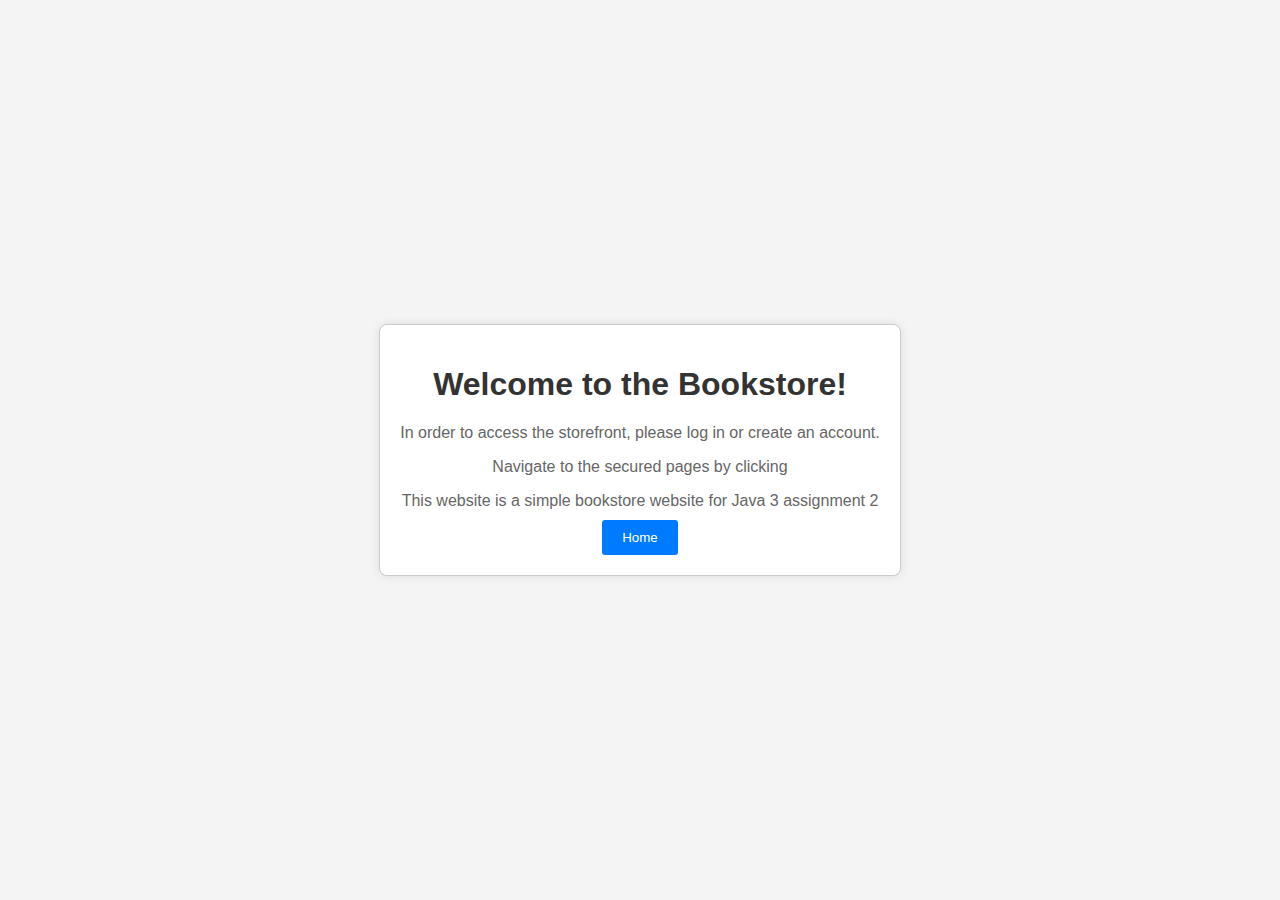
<file: src/main/resources/templates/index.html>
<!DOCTYPE html>
<html lang="en" xmlns:th="https://www.thymeleaf.org">
    <head>
        <meta charset="utf-8">
        <title>Landing Page</title>
        <style>
            body {
            font-family: 'Arial', sans-serif;
            background-color: #f4f4f4;
            margin: 0;
            padding: 0;
            display: flex;
            justify-content: center;
            align-items: center;
            height: 100vh;
            }
            div {
            text-align: center;
            padding: 20px;
            border: 1px solid #ccc;
            background-color: #fff;
            border-radius: 8px;
            box-shadow: 0 0 10px rgba(0, 0, 0, 0.1);
            }
            h1 {
            color: #333;
            }
            p {
            color: #666;
            margin-bottom: 10px;
            }
            a {
            color: #007bff;
            text-decoration: none;
            }
            a:hover {
            text-decoration: underline;
            }
            input[type="submit"] {
            display: inline-block;
            padding: 10px 20px;
            background-color: #007bff;
            color: #fff;
            border: none;
            border-radius: 3px;
            cursor: pointer;
            }
        </style>
    </head>
    <body>
        <div>
            <h1>Welcome to the Bookstore!</h1>
            <p>In order to access the storefront, please log in or create an account.</p>
            <p>Navigate to the secured pages by clicking</p>
            <p>This website is a simple bookstore website for Java 3 assignment 2</p>
            <form method="get" th:action="@{/secure}">
                <input type="submit" value="Home" />
            </form>
        </div>
    </body>
</html>
</file>
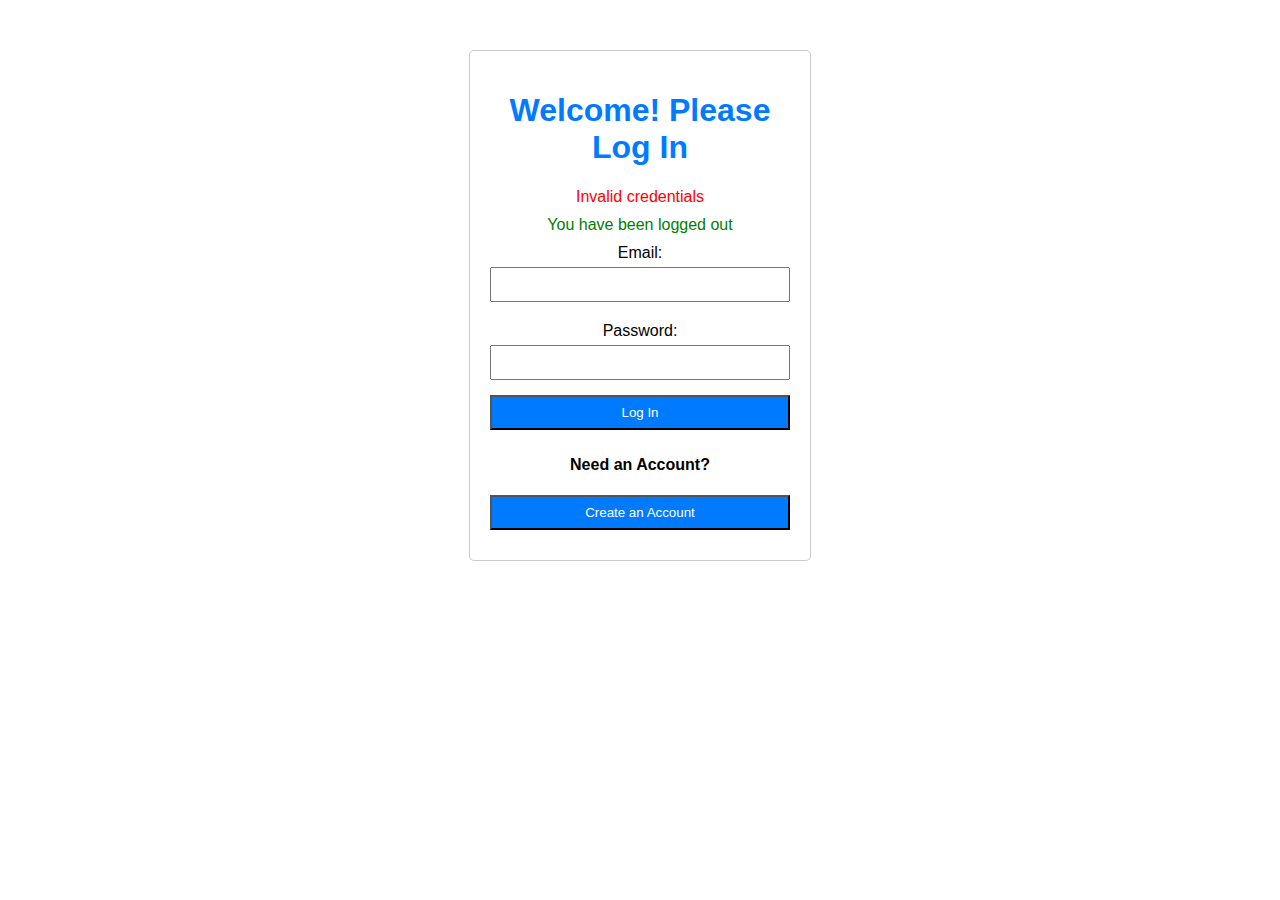
<file: src/main/resources/templates/login.html>
<!DOCTYPE html>
<html lang="en" xmlns:th="https://www.thymeleaf.org">
    <head>
        <meta charset="utf-8">
        <title>Login Page</title>
        <style>
            body {
            font-family: Arial, sans-serif;
            }
            .container {
            width: 300px;
            margin: 0 auto;
            text-align: center;
            padding: 20px;
            border: 1px solid #ccc;
            border-radius: 5px;
            margin-top: 50px;
            }
            h1 {
            color: #007bff;
            }
            label {
            display: block;
            margin-top: 10px;
            }
            input {
            width: 100%;
            padding: 8px;
            margin-top: 5px;
            margin-bottom: 10px;
            box-sizing: border-box;
            }
            input[type="submit"] {
            background-color: #007bff;
            color: #fff;
            cursor: pointer;
            }
            input[type="submit"]:hover {
            background-color: #0056b3;
            }
            .error {
            color: red;
            margin-bottom: 10px;
            }
            .success {
            color: green;
            margin-bottom: 10px;
            }
        </style>
    </head>
    <body>
        <div class="container">
            <h1>Welcome! Please Log In</h1>
            <form method="post" th:action="@{/login}">
                <div th:if="${param.error}" class="error">
                    Invalid credentials
                </div>
                <div th:if="${param.logout}" class="success">
                    You have been logged out
                </div>
                <label for="username">Email:</label>
                <input type="email" name="username" id="username" required /><br>
                <label for="password">Password:</label>
                <input type="password" name="password" id="password" required /><br>
                <input type="submit" value="Log In" name="login-submit" />
            </form>
            <p><b>Need an Account?</b></p>
            <form method="get" th:action="@{register}">
                <input type="submit" value="Create an Account"/>
            </form>
        </div>
    </body>
</html>
</file>
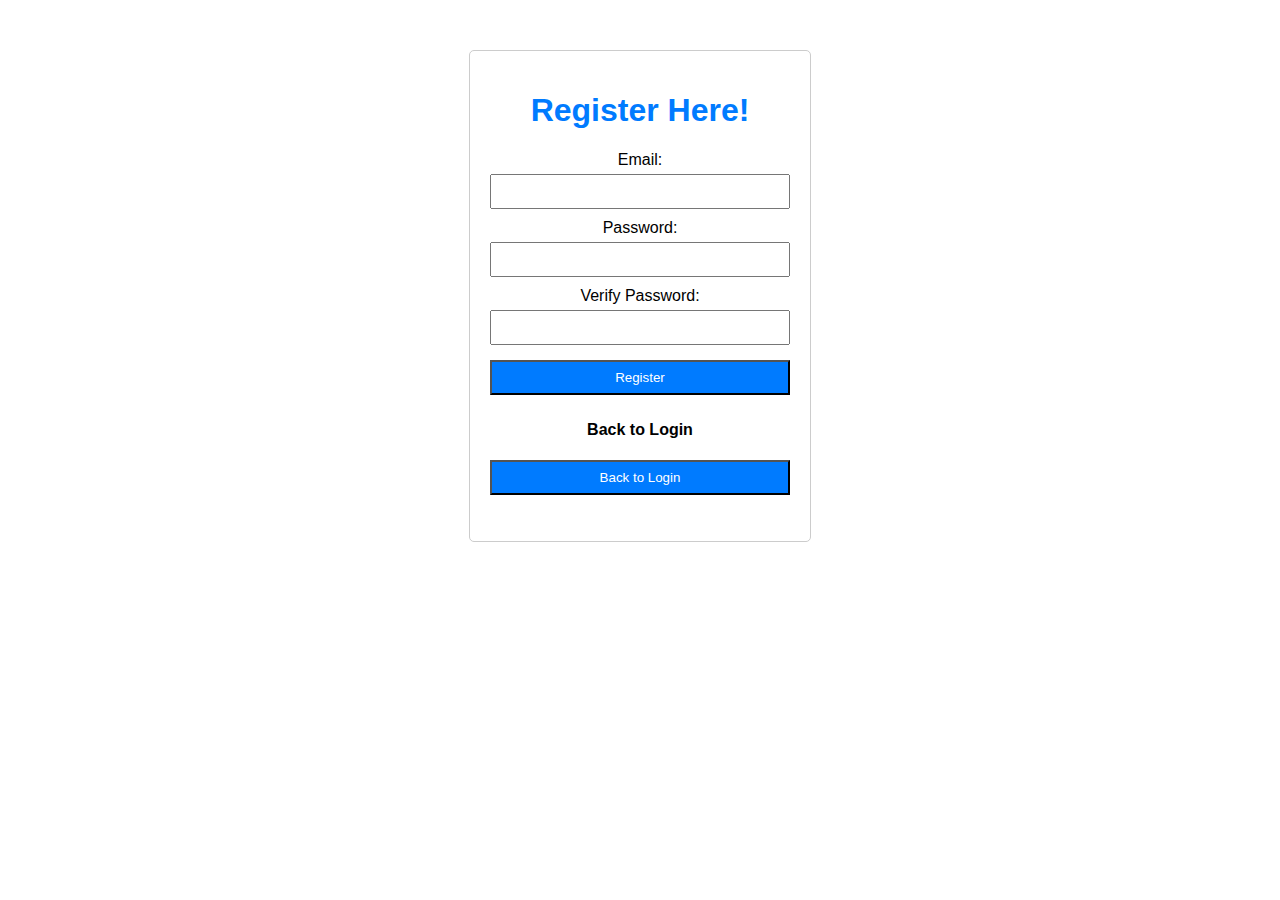
<file: src/main/resources/templates/register.html>
<html lang="en" xmlns:th="https://www.thymeleaf.org">
    <head>
        <script src="../static/js/script.js" th:src="@{/js/script.js}"></script>
        <style>
            body {
            font-family: Arial, sans-serif;
            }
            .container {
            width: 300px;
            margin: 0 auto;
            text-align: center;
            padding: 20px;
            border: 1px solid #ccc;
            border-radius: 5px;
            margin-top: 50px;
            }
            h1 {
            color: #007bff;
            }
            label {
            display: block;
            margin-top: 10px;
            }
            input {
            width: 100%;
            padding: 8px;
            margin-top: 5px;
            margin-bottom: 10px;
            box-sizing: border-box;
            }
            input[type="submit"] {
            background-color: #007bff;
            color: #fff;
            cursor: pointer;
            }
            input[type="submit"]:hover {
            background-color: #0056b3;
            }
            .error {
            color: red;
            }
        </style>
    </head>
    <div class="container">
        <div id="error" class="error">
            <p th:text="${error}"></p>
        </div>
        <h1>Register Here!</h1>
        <form name="form" action="#" th:action="@{/register}" method="post" onsubmit="return verify()">
            Email: <input type="email" name="username" /><br>
            Password: <input type="password" name="password" /><br>
            Verify Password: <input type="password" name="verifyPassword" /><br>
            <input type="submit" value="Register">  
	    </form>
	<p><b>Back to Login</b></p>
        <form method="get" th:action="@{login}">
            <input type="submit" value="Back to Login"/>
        </form>
    </div>
</html>
</file>
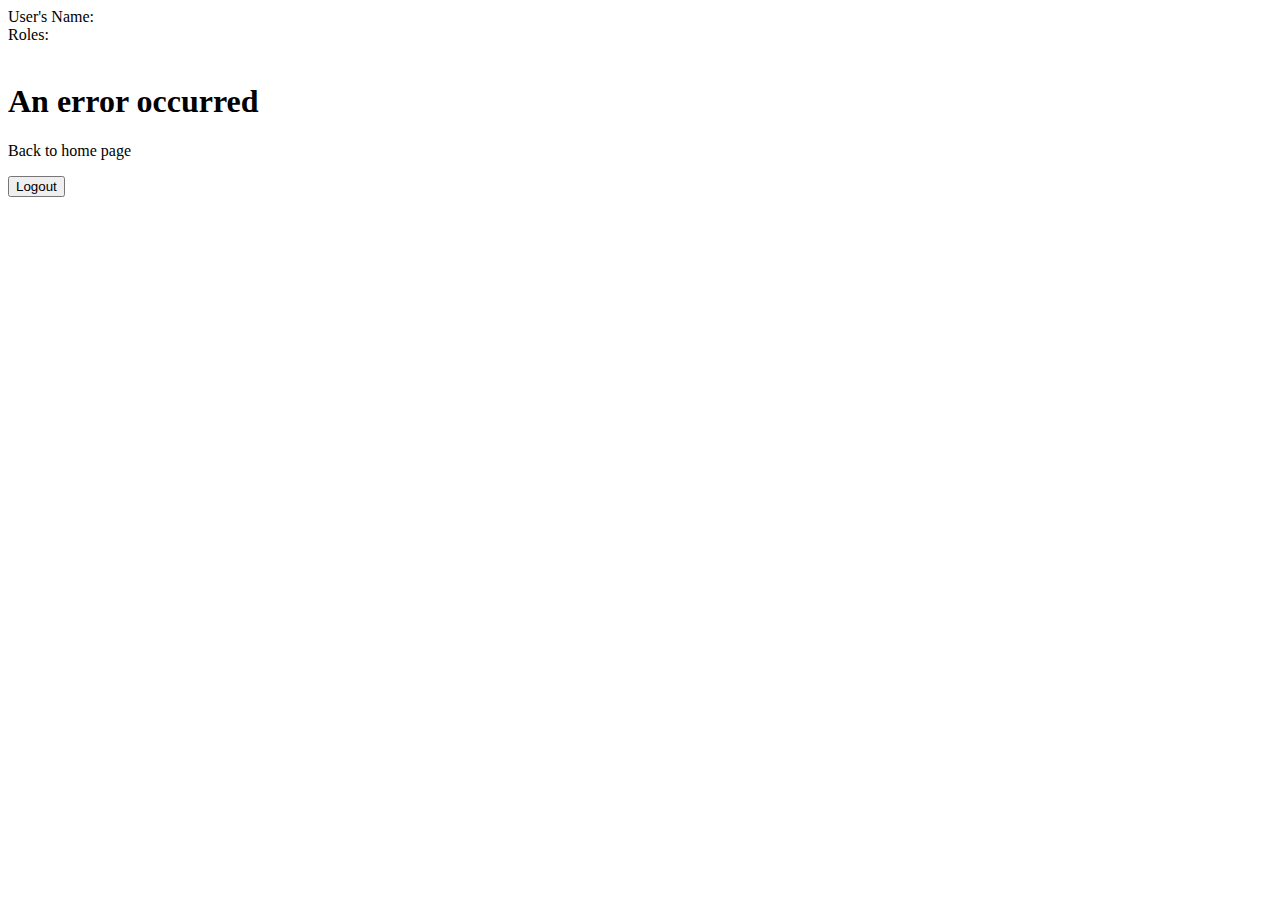
<file: src/main/resources/templates/error/permission-denied.html>
<html lang="en" xmlns:th="https://www.thymeleaf.org">


<!--head>
	<meta charset="utf-8">
	<title>Login Page</title>
	<link th:href="@{css/styles.css}" rel="stylesheet" />
</head-->

<body>

	<div sec:authorize="isAuthenticated()">
		User's Name: <span sec:authentication="name"></span><br>
		Roles: <span sec:authentication="principal.authorities"></span><br><br>
		<div>

			<h1>An error occurred</h1>
			<p><a th:href="@{/}">Back to home page</a></p>
			<form method="post" th:action="@{/logout}">
				<input type="submit" value="Logout" />
			</form>

</body>

</html>
</file>
